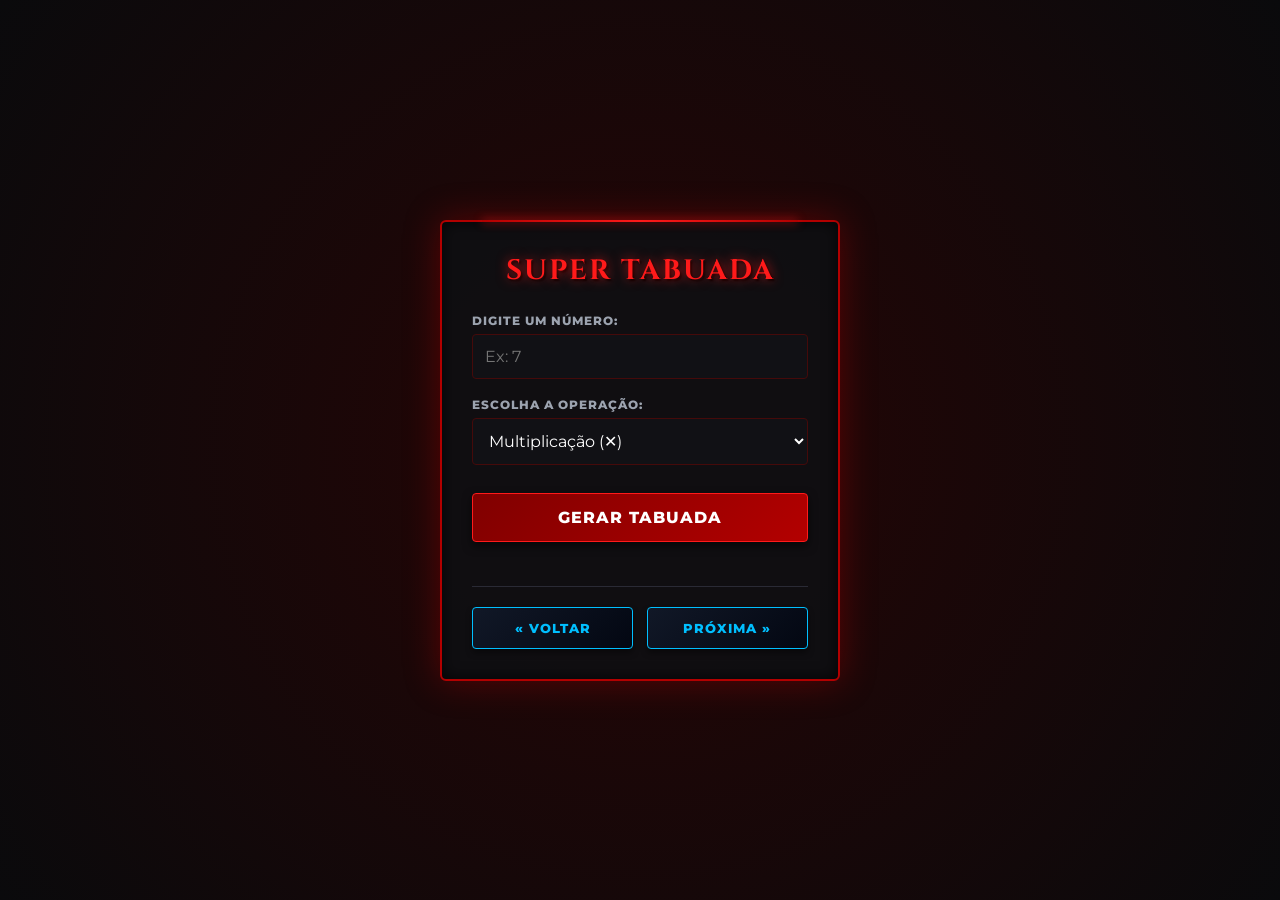
<file: pagina-3.html>
<!DOCTYPE html>
<html lang="pt">
<head>
    <meta charset="UTF-8">
    <meta name="viewport" content="width=device-width, initial-scale=1.0">
    <title>Super Tabuada</title>
    <link rel="stylesheet" href="pagina-3.css">
</head>
<body>
    <div class="container">
        <h1>Super Tabuada</h1>
        
        <div class="form-group">
            <label for="numero">Digite um número:</label>
            <input type="number" id="numero" placeholder="Ex: 7">
        </div>

        <div class="form-group">
            <label for="operacao">Escolha a operação:</label>
            <select id="operacao">
                <option value="multiplicacao">Multiplicação (✕)</option>
                <option value="adicao">Adição (+)</option>
                <option value="subtracao">Subtração (−)</option>
                <option value="divisao">Divisão (÷)</option>
            </select>
        </div>

        <button onclick="gerarTabuada()">Gerar Tabuada</button>

        <ul id="tabuada"></ul>

        <div class="navegacao">
            <a href="pagina-2.html" class="nav-btn">« Voltar</a>
            <a href="pagina-4.html" class="nav-btn">Próxima »</a>
        </div>
    </div>
    <script src="pagina-3.js"></script>
</body>
</html>
</file>
<file: pagina-3.css>
@import url('https://fonts.googleapis.com/css2?family=Cinzel:wght@700&family=Montserrat:wght@400;600;800&display=swap');

* {
    margin: 0;
    padding: 0;
    box-sizing: border-box;
    font-family: 'Montserrat', sans-serif;
}

body {
    /* Fundo escuro com um feixe de luz carmesim ao centro */
    background: radial-gradient(circle at center, #260505 0%, #0a0a0c 100%);
    min-height: 100vh;
    display: flex;
    justify-content: center;
    align-items: center;
    padding: 20px;
    color: #f3f4f6;
}

.container {
    background: rgba(15, 15, 18, 0.95);
    border: 2px solid #b30000;
    border-radius: 6px; /* Bordas mais retas e agressivas */
    box-shadow: 0 0 35px rgba(179, 0, 0, 0.4), inset 0 0 15px rgba(0, 0, 0, 0.8);
    padding: 30px;
    width: 100%;
    max-width: 400px;
    text-align: center;
    position: relative;
}

/* Detalhe brilhante simulando o fio de uma lâmina no topo do painel */
.container::before {
    content: '';
    position: absolute;
    top: -2px;
    left: 10%;
    width: 80%;
    height: 2px;
    background: linear-gradient(90deg, transparent, #ff1a1a, transparent);
    box-shadow: 0 0 10px #ff1a1a;
}

h1 {
    font-family: 'Cinzel', serif; /* Fonte estilo gótica/medieval */
    color: #ff1a1a;
    font-size: 28px;
    margin-bottom: 24px;
    text-transform: uppercase;
    letter-spacing: 2px;
    text-shadow: 0 0 12px rgba(255, 26, 26, 0.7), 2px 2px 2px #000;
}

.form-group {
    text-align: left;
    margin-bottom: 18px;
}

.form-group label {
    display: block;
    font-size: 12px;
    font-weight: 800;
    color: #9ca3af;
    margin-bottom: 6px;
    text-transform: uppercase;
    letter-spacing: 1px;
}

input, select {
    width: 100%;
    padding: 12px;
    background-color: #111115;
    border: 1px solid #450a0a;
    border-radius: 4px;
    font-size: 16px;
    color: #ffffff;
    outline: none;
    transition: all 0.3s ease;
}

input:focus, select:focus {
    border-color: #ff1a1a;
    box-shadow: 0 0 10px rgba(255, 26, 26, 0.4);
    background-color: #16161c;
}

select option {
    background-color: #111115;
    color: #ffffff;
}

/* Botão principal de ação - Estilo Rebellion / Dante (Let's Rock!) */
button {
    width: 100%;
    padding: 14px;
    background: linear-gradient(135deg, #800000 0%, #b30000 100%);
    color: #ffffff;
    border: 1px solid #ff1a1a;
    border-radius: 4px;
    font-size: 16px;
    font-weight: 800;
    text-transform: uppercase;
    letter-spacing: 1px;
    cursor: pointer;
    transition: all 0.2s ease;
    box-shadow: 0 4px 10px rgba(0, 0, 0, 0.6);
    margin-top: 10px;
}

button:hover {
    background: linear-gradient(135deg, #b30000 0%, #ff1a1a 100%);
    box-shadow: 0 0 18px rgba(255, 26, 26, 0.7);
    transform: translateY(-1px);
}

button:active {
    transform: scale(0.98);
}

/* Painel de Navegação Inferior - Estilo Yamato / Vergil (Neon Blue) */
.navegacao {
    display: flex;
    justify-content: space-between;
    gap: 12px;
    margin-top: 24px;
    border-top: 1px solid #2a2a35;
    padding-top: 20px;
}

.nav-btn {
    display: inline-block;
    width: 48%;
    padding: 12px;
    background: linear-gradient(135deg, #111827 0%, #030712 100%);
    border: 1px solid #00bfff;
    color: #00bfff;
    text-decoration: none;
    text-align: center;
    border-radius: 4px;
    font-weight: 800;
    font-size: 13px;
    text-transform: uppercase;
    letter-spacing: 1px;
    transition: all 0.2s ease;
    box-shadow: 0 4px 6px rgba(0, 0, 0, 0.4);
}

.nav-btn:hover {
    background: #00bfff;
    color: #030712;
    box-shadow: 0 0 15px rgba(0, 191, 255, 0.6);
    transform: translateY(-1px);
}

/* Lista de resultados - Estilo Combo List (Smokin' Sexy Style!) */
ul {
    list-style: none;
    margin-top: 20px;
    max-height: 260px;
    overflow-y: auto;
    padding-right: 4px;
}

ul::-webkit-scrollbar {
    width: 6px;
}
ul::-webkit-scrollbar-thumb {
    background-color: #b30000;
    border-radius: 3px;
}

li {
    background: rgba(25, 25, 30, 0.7);
    border: 1px solid #222;
    padding: 12px;
    margin-bottom: 8px;
    border-radius: 4px;
    font-size: 16px;
    color: #ffffff;
    font-weight: 700;
    border-left: 4px solid #ff1a1a;
    display: flex;
    justify-content: center;
    align-items: center;
    text-shadow: 1px 1px 2px #000;
    /* Animação imitando um corte rápido de espada na tela */
    animation: swordSlash 0.25s cubic-bezier(0.175, 0.885, 0.32, 1.275) forwards;
}

/* Linhas pares alternam com o azul do Vergil */
li:nth-child(even) {
    background: rgba(20, 25, 35, 0.7);
    border-left-color: #00bfff;
}

@keyframes swordSlash {
    from { 
        opacity: 0; 
        transform: translateX(-20px) skewX(-15deg); 
    }
    to { 
        opacity: 1; 
        transform: translateX(0) skewX(0deg); 
    }
}
</file>
